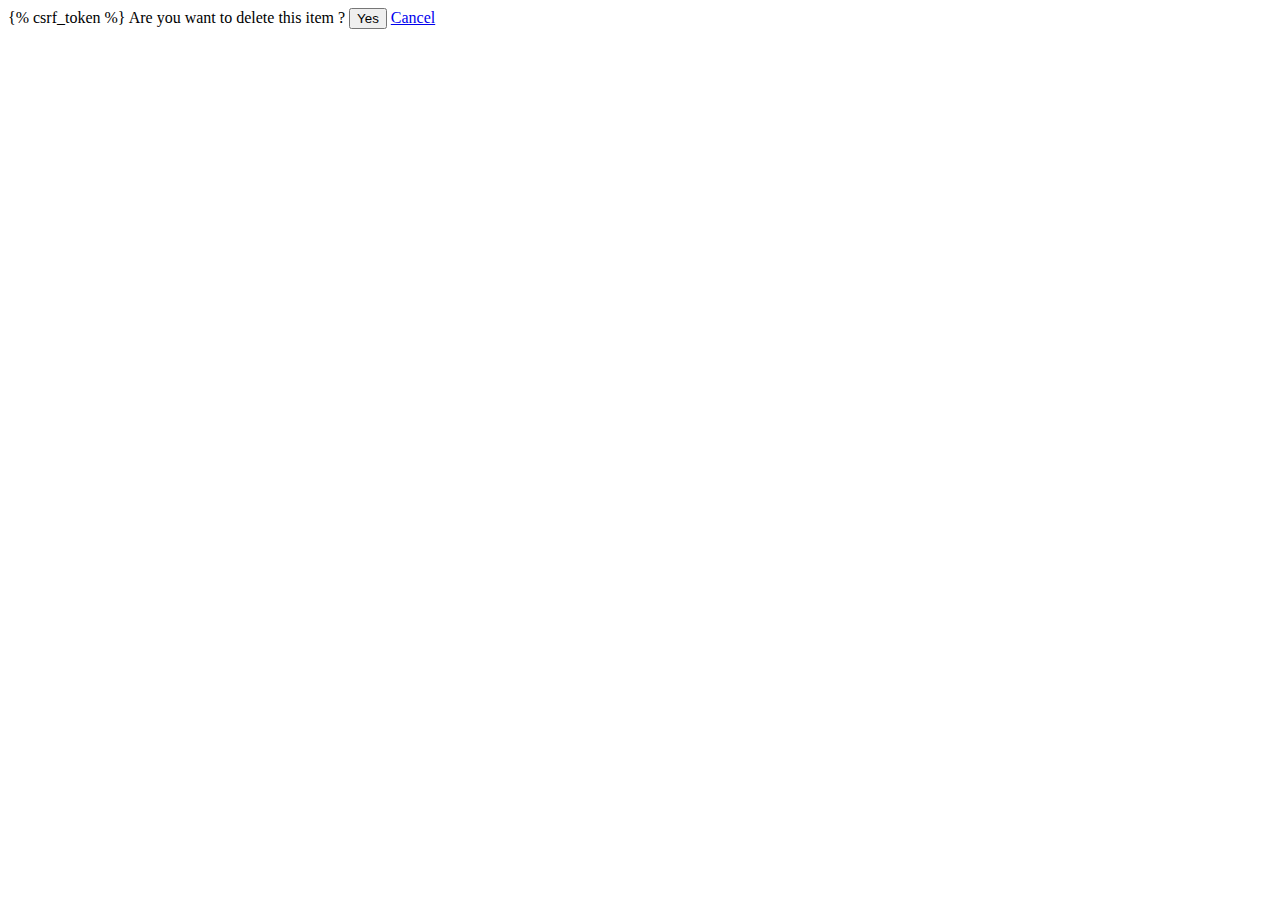
<file: django_shop/rendu/shop/templates/shop/delete.html>
<!DOCTYPE html>
<html lang="en">
<head>
    <meta charset="UTF-8">
    <title>Delete product</title>
</head>
<body>

<div class="main">
    <form method="POST">
        {% csrf_token %}
        Are you want to delete this item ?
        <input href="/shop/" type="submit" value="Yes" />
        <a href="/">Cancel </a>
    </form>
</div>
</body>
</html>
</file>
